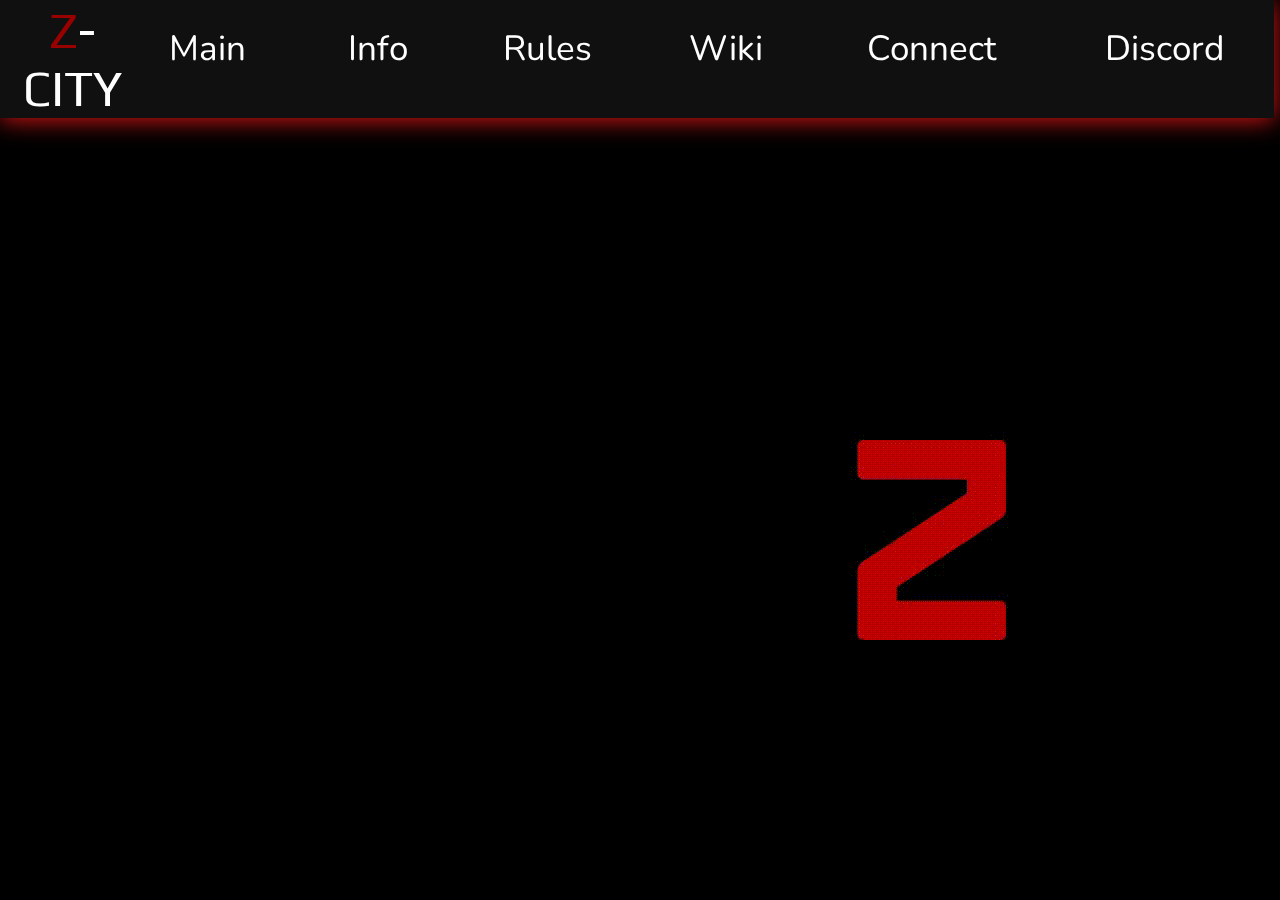
<file: index.htm>
<html>
    <head>
        <title>zcity</title>
        <link href="main.css" rel="stylesheet">
        <link rel="preconnect" href="https://fonts.googleapis.com">
        <link rel="preconnect" href="https://fonts.gstatic.com" crossorigin>
        <link rel="stylesheet" href="https://fonts.googleapis.com/css?family=Nunito">
        <link rel="stylesheet" href="https://fonts.googleapis.com/css?family=Play">
        <meta content="Z-CITY" property="og:title" />
        <meta content="https://zcity-help.ru" property="og:url" />
        <meta content="#000000" data-react-helmet="true" name="theme-color" />
    </head>
    <!--nvm-->
    <body style="background-color: #000; background-image: url('bg.gif');">
        <div style="text-align: center; align-items: center; width: 99.5svw; position: absolute; left: 0; top: 0;">
            <table style="width: 100%; text-align: center; background-color: #101010; filter: drop-shadow(0 2px 0.75rem rgb(220, 20, 20));">
                <form>
                    <tr style="background-color: #101010; align-content: end;">
                        <td class="header-base" style="text-align: center;"><a class="red">Z</a>-CITY</td>
                        <td style="text-align: left;"><button class="base" formaction="index.htm" >Main<a class="desc">To main page</a></button></td>
                        <td style="text-align: left;"><button class="base" formaction="zcity_info.htm">Info<a class="desc">Server info</a></button></td>
                        <td style="text-align: left;"><button class="base" formaction="zcity_rules.htm">Rules<a class="desc">Server rules</a></button></td>
                        <td style="text-align: left;"><button class="base" formaction="zcity_wiki.htm">Wiki<a class="desc">Server wiki</a></button></td>
                        <td style="text-align: left;"><button class="base" formaction="zcity_connect.htm">Connect<a class="desc">How to connect</a></button></td>
                        <td style="text-align: left;"><button class="base" formaction="https://discord.gg/zcity">Discord<a class="desc">DS-Link</a></button></td>
                    </tr>
                </form>
            </table>
            <div style="height: 95svh;"></div>

            <table style="width: 100%; text-align: center; background-color: #0c0c0c; filter: drop-shadow(0 -2px 0.75rem rgb(220, 20, 20));">
                <tr style="background-color: #101010;">
                    <td class="footer-base" style="text-align: center;" colspan="50"><a class="red">z</a>team</td>
                </tr>
                <tr style="background-color: #101010;">
                    <td class="footer-base" style="text-align: center;">
                        <a class="names">uzelezz</a> 
                        <a class="names">sadsalat</a> 
                        <a class="names">mr.point</a> 
                        <a class="names">zac90</a> 
                        <a class="names">deka</a> 
                        <a class="names">mannytko</a>
                    </td>
                </tr>
            </table>
        </div>
    </body>
</html>
</file>
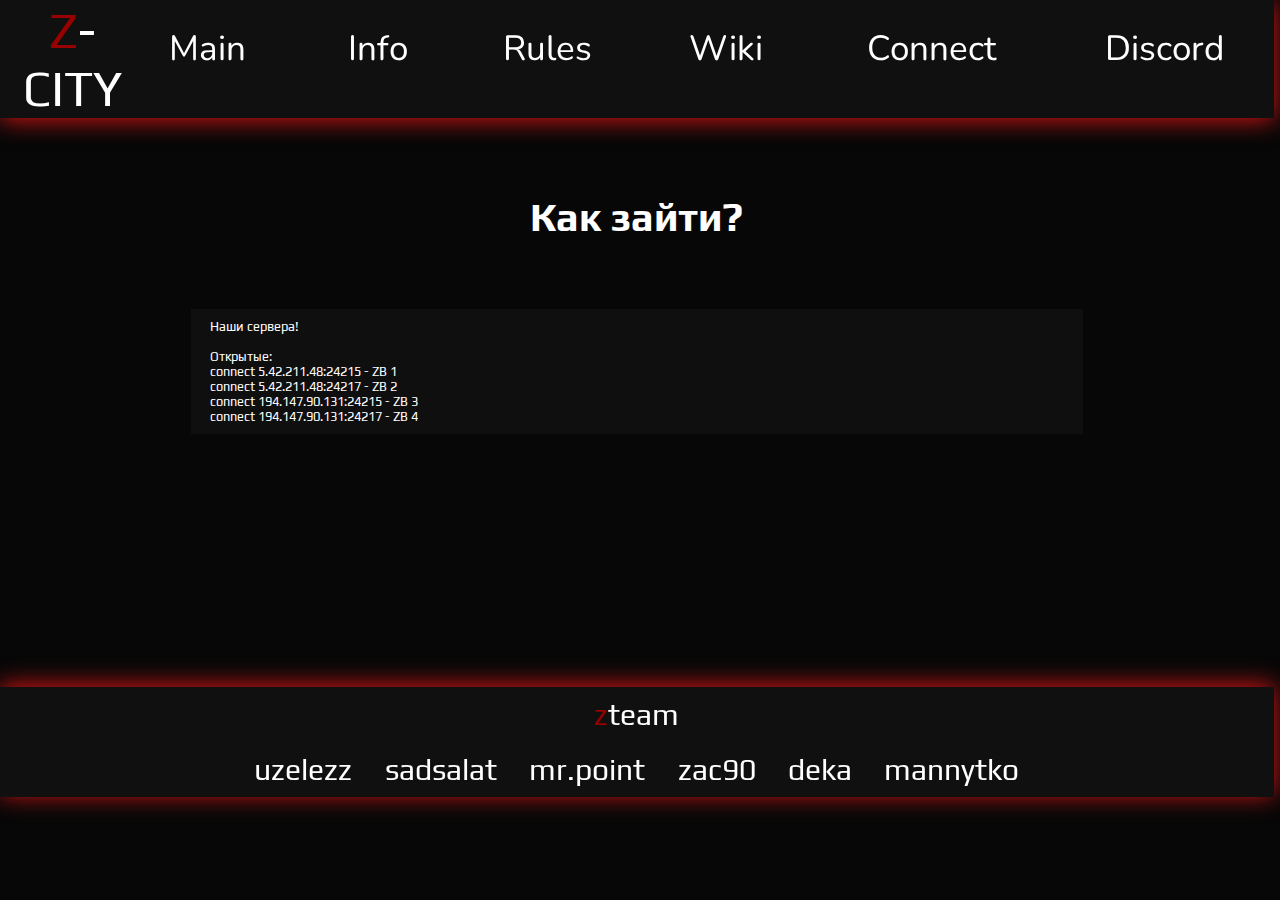
<file: zcity_connect.htm>
<html>
    <head>
        <title>zcity connect</title>
        <link href="main.css" rel="stylesheet">
        <link rel="preconnect" href="https://fonts.googleapis.com">
        <link rel="preconnect" href="https://fonts.gstatic.com" crossorigin>
        <link rel="stylesheet" href="https://fonts.googleapis.com/css?family=Nunito">
        <link rel="stylesheet" href="https://fonts.googleapis.com/css?family=Play">
    </head>
    <!--nvm-->
    <body style="background-color: #070707;">
        <div style="text-align: center; align-items: center; width: 99.5svw; position: absolute; left: 0; top: 0;">
            <table style="width: 100%; text-align: center; background-color: #070707; filter: drop-shadow(0 2px 0.75rem rgb(220, 20, 20));">
                <form>
                    <tr style="background-color: #101010; align-content: end;">
                        <td class="header-base" style="text-align: center;"><a class="red">Z</a>-CITY</td>
                        <td style="text-align: left;"><button class="base" formaction="index.htm" >Main<a class="desc">To main page</a></button></td>
                        <td style="text-align: left;"><button class="base" formaction="zcity_info.htm">Info<a class="desc">Server info</a></button></td>
                        <td style="text-align: left;"><button class="base" formaction="zcity_rules.htm">Rules<a class="desc">Server rules</a></button></td>
                        <td style="text-align: left;"><button class="base" formaction="zcity_wiki.htm">Wiki<a class="desc">Server wiki</a></button></td>
                        <td style="text-align: left;"><button class="base" formaction="zcity_connect.htm">Connect<a class="desc">How to connect</a></button></td>
                        <td style="text-align: left;"><button class="base" formaction="https://discord.gg/zcity">Discord<a class="desc">DS-Link</a></button></td>
                    </tr>
                </form>
            </table>

            <div style="margin-top: 6%; margin-bottom: 17%; margin-left: 15%; margin-right: 15%;">
                <h2 class="header">
                    Как зайти?
                </h2><br>

                <table style="margin-top: 2%; margin-bottom: 2%;">
                    <tr class="rules">
                        <td class="rules">
                            <p style="text-align: left; margin-left: 1%">
                                Наши сервера!<br>
								<br>
								Открытые:<br>
				    				connect 5.42.211.48:24215 - ZB 1<br>
								connect 5.42.211.48:24217 - ZB 2<br>
								connect 194.147.90.131:24215 - ZB 3<br>
								connect 194.147.90.131:24217 - ZB 4<br>
                            </p>
                        </td>
                    </tr>
                </table>
                <br>
            </div>
            

            <table style="width: 100%; text-align: center; background-color: #0c0c0c; filter: drop-shadow(0 -2px 0.75rem rgb(220, 20, 20));">
                <tr style="background-color: #101010;">
                    <td class="footer-base" style="text-align: center;" colspan="50"><a class="red">z</a>team</td>
                </tr>
                <tr style="background-color: #101010;">
                    <td class="footer-base" style="text-align: center;">
                        <a class="names">uzelezz</a> 
                        <a class="names">sadsalat</a> 
                        <a class="names">mr.point</a> 
                        <a class="names">zac90</a> 
                        <a class="names">deka</a> 
                        <a class="names">mannytko</a>
                    </td>
                </tr>
            </table>
        </div>
    </body>
</html>
</file>
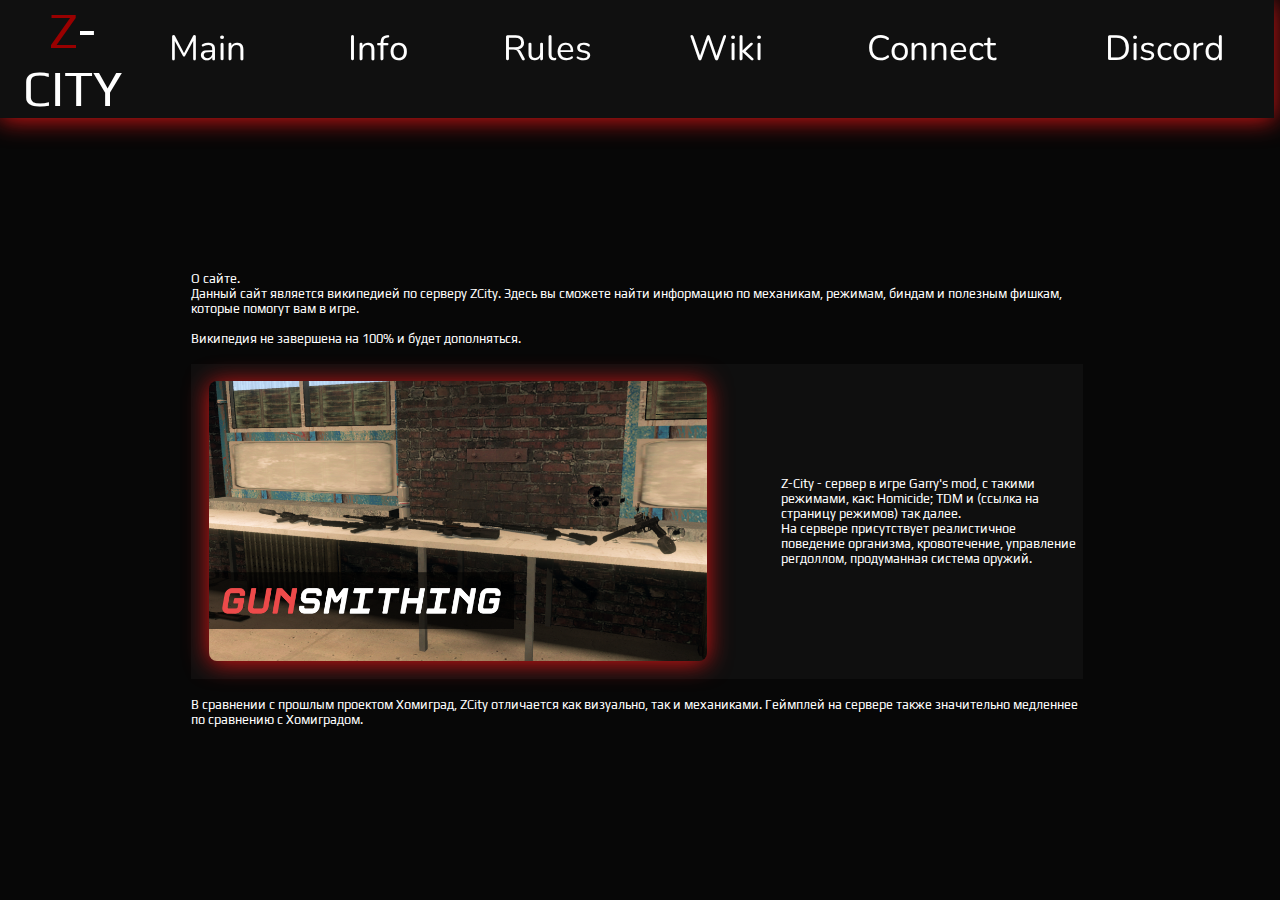
<file: zcity_info.htm>
<html>
    <head>
        <title>zcity info</title>
        <link href="main.css" rel="stylesheet">
        <link rel="preconnect" href="https://fonts.googleapis.com">
        <link rel="preconnect" href="https://fonts.gstatic.com" crossorigin>
        <link rel="stylesheet" href="https://fonts.googleapis.com/css?family=Nunito">
        <link rel="stylesheet" href="https://fonts.googleapis.com/css?family=Play">
    </head>
    <!--nvm-->
    <body style="background-color: #070707;">
        <div style="text-align: center; align-items: center; width: 99.5svw; position: absolute; left: 0; top: 0;">
            <table style="width: 100%; text-align: center; background-color: #101010; filter: drop-shadow(0 2px 0.75rem rgb(220, 20, 20));">
                <form>
                    <tr style="background-color: #101010; align-content: end;">
                        <td class="header-base" style="text-align: center;"><a class="red">Z</a>-CITY</td>
                        <td style="text-align: left;"><button class="base" formaction="index.htm" >Main<a class="desc">To main page</a></button></td>
                        <td style="text-align: left;"><button class="base" formaction="zcity_info.htm">Info<a class="desc">Server info</a></button></td>
                        <td style="text-align: left;"><button class="base" formaction="zcity_rules.htm">Rules<a class="desc">Server rules</a></button></td>
                        <td style="text-align: left;"><button class="base" formaction="zcity_wiki.htm">Wiki<a class="desc">Server wiki</a></button></td>
                        <td style="text-align: left;"><button class="base" formaction="zcity_connect.htm">Connect<a class="desc">How to connect</a></button></td>
                        <td style="text-align: left;"><button class="base" formaction="https://discord.gg/zcity">Discord<a class="desc">DS-Link</a></button></td>
                    </tr>
                </form>
            </table>

            <div style="margin-top: 12%; margin-bottom: 21%; margin-left: 15%; margin-right: 15%;">
                <p>
                    О сайте.<br>
                    Данный сайт является википедией по серверу ZCity. Здесь вы сможете найти информацию по механикам, режимам, биндам и полезным фишкам, которые помогут вам в игре.<br>
                    <br>
                    Википедия не завершена на 100% и будет дополняться.
                </p>
                <table style="margin-top: 2%; margin-bottom: 2%;">
                    <tr>
                        <td style="padding: 2%;"><img width="90%" src="gunsmith1.png"></td>
                        <td>
                            <p style="text-align: left; margin-left: 0%">
                                Z-City - сервер в игре Garry's mod, с такими режимами, как: Homicide; TDM и (ссылка на страницу режимов) так далее.<br>
                                На сервере присутствует реалистичное поведение организма, кровотечение, управление регдоллом, продуманная система оружий.
                            </p>
                        </td>
                    </tr>
                </table>
                <p> 
                    В сравнении с прошлым проектом Хомиград, ZCity отличается как визуально, так и механиками. Геймплей на сервере также значительно медленнее по сравнению с Хомиградом.
                </p>
            </div>
            

            <table style="width: 100%; text-align: center; background-color: #0c0c0c; filter: drop-shadow(0 -2px 0.75rem rgb(220, 20, 20));">
                <tr style="background-color: #101010;">
                    <td class="footer-base" style="text-align: center;" colspan="50"><a class="red">z</a>team</td>
                </tr>
                <tr style="background-color: #101010;">
                    <td class="footer-base" style="text-align: center;">
                        <a class="names">uzelezz</a> 
                        <a class="names">sadsalat</a> 
                        <a class="names">mr.point</a> 
                        <a class="names">zac90</a> 
                        <a class="names">deka</a> 
                        <a class="names">mannytko</a>
                    </td>
                </tr>
            </table>
        </div>
    </body>
</html>
</file>
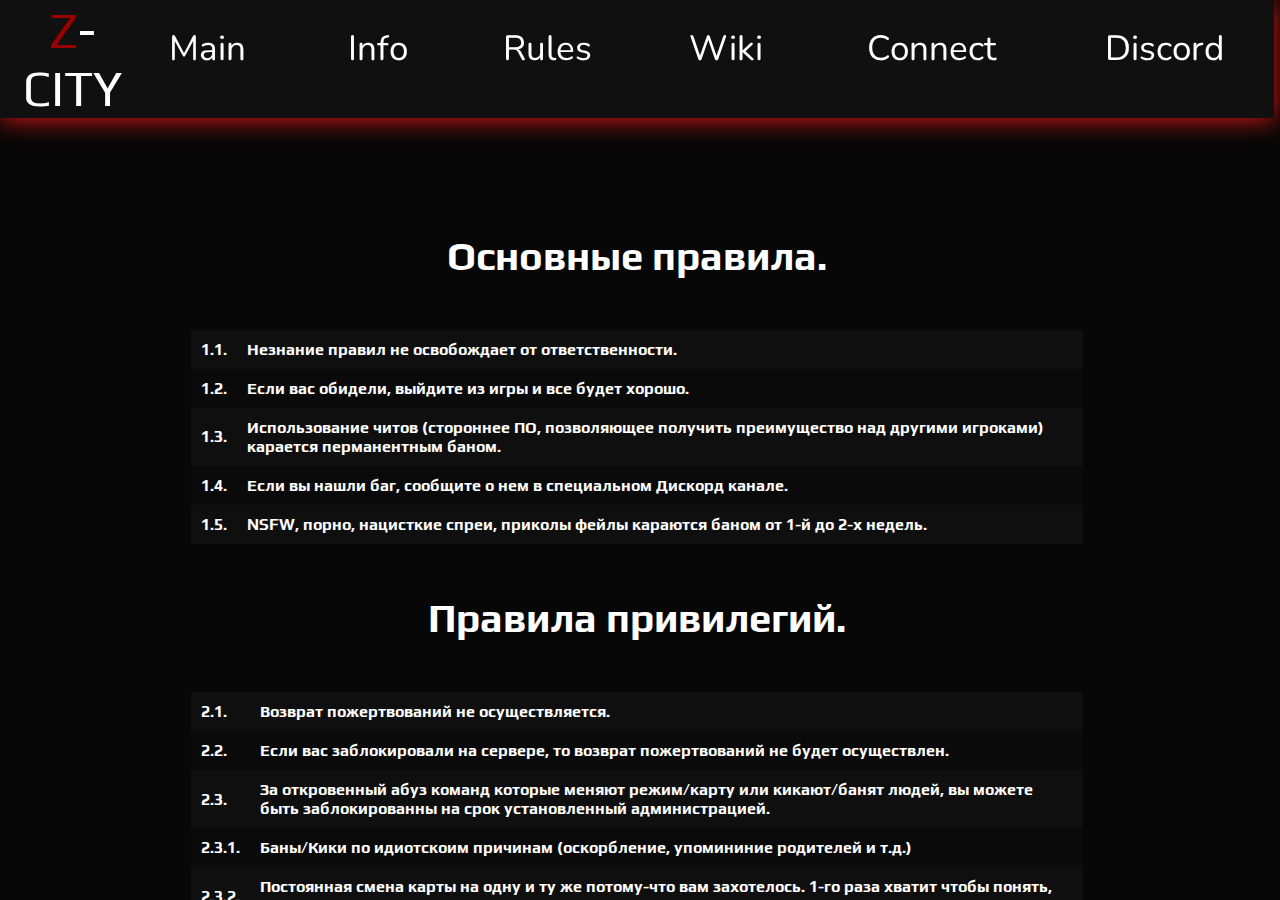
<file: zcity_rules.htm>
<html>
    <head>
        <title>zcity rules</title>
        <link href="main.css" rel="stylesheet">
        <link rel="preconnect" href="https://fonts.googleapis.com">
        <link rel="preconnect" href="https://fonts.gstatic.com" crossorigin>
        <link rel="stylesheet" href="https://fonts.googleapis.com/css?family=Nunito">
        <link rel="stylesheet" href="https://fonts.googleapis.com/css?family=Play">
    </head>
    <!--nvm-->
    <body style="background-color: #070707;">
        <div style="text-align: center; align-items: center; width: 99.5svw; position: absolute; left: 0; top: 0;">
            <table style="width: 100%; text-align: center; background-color: #070707; filter: drop-shadow(0 2px 0.75rem rgb(220, 20, 20));">
                <form>
                    <tr style="background-color: #101010; align-content: end;">
                        <td class="header-base" style="text-align: center;"><a class="red">Z</a>-CITY</td>
                        <td style="text-align: left;"><button class="base" formaction="index.htm" >Main<a class="desc">To main page</a></button></td>
                        <td style="text-align: left;"><button class="base" formaction="zcity_info.htm">Info<a class="desc">Server info</a></button></td>
                        <td style="text-align: left;"><button class="base" formaction="zcity_rules.htm">Rules<a class="desc">Server rules</a></button></td>
                        <td style="text-align: left;"><button class="base" formaction="zcity_wiki.htm">Wiki<a class="desc">Server wiki</a></button></td>
                        <td style="text-align: left;"><button class="base" formaction="zcity_connect.htm">Connect<a class="desc">How to connect</a></button></td>
                        <td style="text-align: left;"><button class="base" formaction="https://discord.gg/zcity">Discord<a class="desc">DS-Link</a></button></td>
                    </tr>
                </form>
            </table>

            <div style="margin-top: 9%; margin-bottom: 17%; margin-left: 15%; margin-right: 15%;">
                <h2 class="header">
                    Основные правила.
                </h2><br>
                <table>
                    <tr class="rules">
                        <th class="rules">1.1.</th> <th class="rules">Незнание правил не освобождает от ответственности.</th>
                    </tr>
                    <tr class="rules">
                        <th class="rules">1.2.</th> <th class="rules">Если вас обидели, выйдите из игры и все будет хорошо.</th>
                    </tr>
                    <tr class="rules">
                        <th class="rules">1.3.</th> <th class="rules">Использование читов (стороннее ПО, позволяющее получить преимущество над другими игроками) карается перманентным баном.</th>
                    </tr>
                    <tr class="rules">
                        <th class="rules">1.4.</th> <th class="rules">Если вы нашли баг, сообщите о нем в специальном Дискорд канале.</th>
                    </tr>
                    <tr class="rules">
                        <th class="rules">1.5.</th> <th class="rules">NSFW, порно, нацисткие спреи, приколы фейлы караются баном от 1-й до 2-х недель.</th>
                    </tr>
                </table><br>
				
				<h2 class="header">
                    Правила привилегий.
                </h2><br>
				<table>
                    <tr class="rules">
                        <th class="rules">2.1.</th> <th class="rules">Возврат пожертвований не осуществляется.</th>
                    </tr>
                    <tr class="rules">
                        <th class="rules">2.2.</th> <th class="rules">Если вас заблокировали на сервере, то возврат пожертвований не будет осуществлен.</th>
                    </tr>
					<tr class="rules">
                        <th class="rules">2.3.</th> <th class="rules">За откровенный абуз команд которые меняют режим/карту или кикают/банят людей, вы можете быть заблокированны на срок установленный администрацией.</th>
                    </tr>
					<tr class="rules">
						<th class="rules">2.3.1.</th> <th class="rules">Баны/Кики по идиотскоим причинам (оскорбление, упомининие родителей и т.д.)</th>
                    </tr>
					<tr class="rules">
						<th class="rules">2.3.2.</th> <th class="rules">Постоянная смена карты на одну и ту же потому-что вам захотелось. 1-го раза хватит чтобы понять, что игроки не хотят играть там.</th>
                    </tr>
					<tr class="rules">
						<th class="rules">2.3.3.</th> <th class="rules">Постоянная смена режима на один и тот же. 2-3 раза хватит чтобы понять, что игроки не хотят играть в этот режим.</th>
                    </tr>
					<tr class="rules">
						<th class="rules">2.3.4.</th> <th class="rules">Если многие просят поставить тот или иной режим правило 2.3.3. не учитывается.</th>
                    </tr>
                </table>
            </div>
            

            <table style="width: 100%; text-align: center; background-color: #0c0c0c; filter: drop-shadow(0 -2px 0.75rem rgb(220, 20, 20));">
                <tr style="background-color: #101010;">
                    <td class="footer-base" style="text-align: center;" colspan="50"><a class="red">z</a>team</td>
                </tr>
                <tr style="background-color: #101010;">
                    <td class="footer-base" style="text-align: center;">
                        <a class="names">uzelezz</a> 
                        <a class="names">sadsalat</a> 
                        <a class="names">mr.point</a> 
                        <a class="names">zac90</a> 
                        <a class="names">deka</a> 
                        <a class="names">mannytko</a>
                    </td>
                </tr>
            </table>
        </div>
    </body>
</html>
</file>
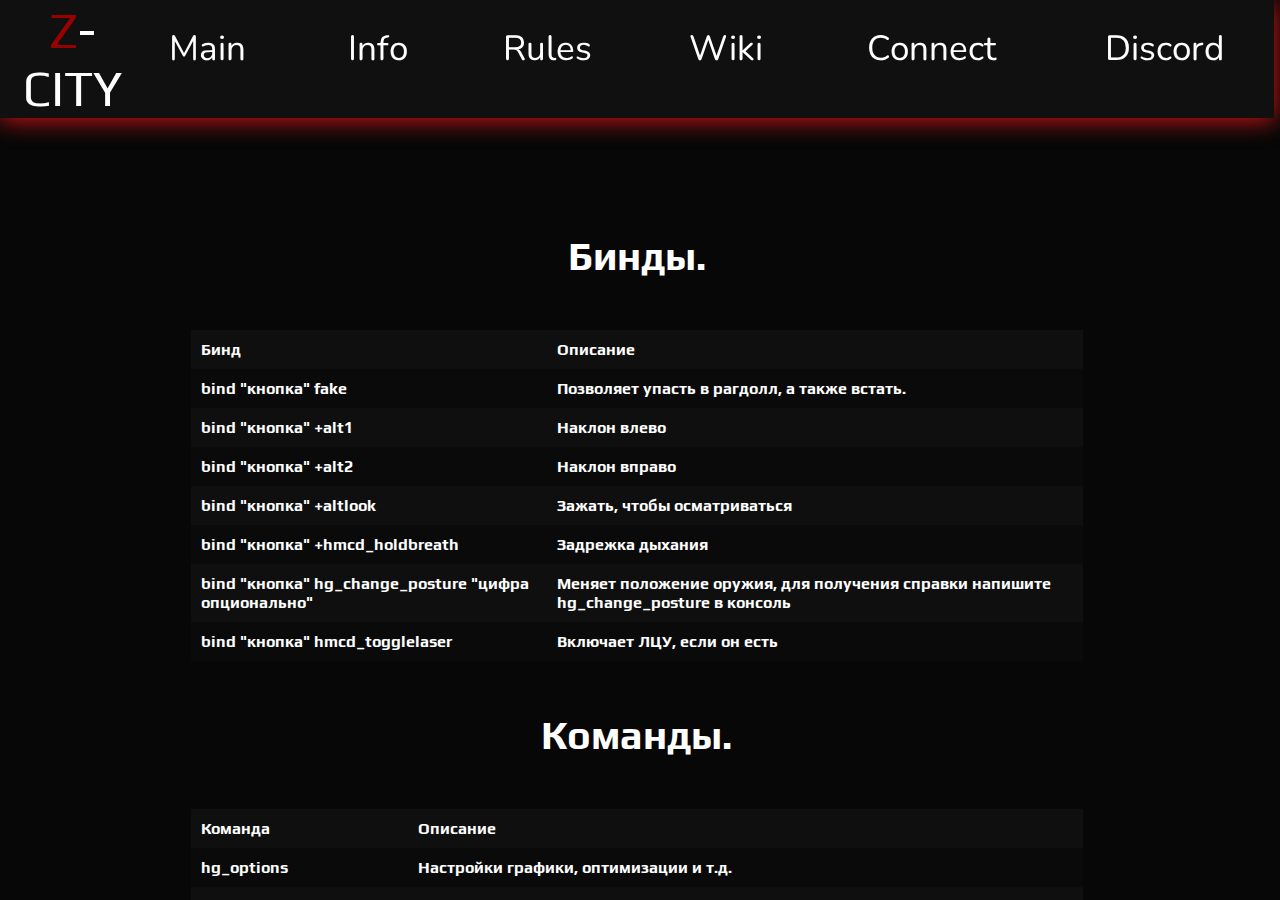
<file: zcity_wiki.htm>
<html>
    <head>
        <title>zcity wiki</title>
        <link href="main.css" rel="stylesheet">
        <link rel="preconnect" href="https://fonts.googleapis.com">
        <link rel="preconnect" href="https://fonts.gstatic.com" crossorigin>
        <link rel="stylesheet" href="https://fonts.googleapis.com/css?family=Nunito">
        <link rel="stylesheet" href="https://fonts.googleapis.com/css?family=Play">
    </head>
    <!--nvm-->
    <body style="background-color: #070707;">
        <div style="text-align: center; align-items: center; width: 99.5svw; position: absolute; left: 0; top: 0;">
            <table style="width: 100%; text-align: center; background-color: #070707; filter: drop-shadow(0 2px 0.75rem rgb(220, 20, 20));">
                <form>
                    <tr style="background-color: #101010; align-content: end;">
                        <td class="header-base" style="text-align: center;"><a class="red">Z</a>-CITY</td>
                        <td style="text-align: left;"><button class="base" formaction="index.htm" >Main<a class="desc">To main page</a></button></td>
                        <td style="text-align: left;"><button class="base" formaction="zcity_info.htm">Info<a class="desc">Server info</a></button></td>
                        <td style="text-align: left;"><button class="base" formaction="zcity_rules.htm">Rules<a class="desc">Server rules</a></button></td>
                        <td style="text-align: left;"><button class="base" formaction="zcity_wiki.htm">Wiki<a class="desc">Server wiki</a></button></td>
                        <td style="text-align: left;"><button class="base" formaction="zcity_connect.htm">Connect<a class="desc">How to connect</a></button></td>
                        <td style="text-align: left;"><button class="base" formaction="https://discord.gg/zcity">Discord<a class="desc">DS-Link</a></button></td>
                    </tr>
                </form>
            </table>

            <div style="margin-top: 9%; margin-bottom: 17%; margin-left: 15%; margin-right: 15%;">
                <h2 class="header">
                    Бинды.
                </h2><br>
                <table>
                    <tr class="rules">
                        <th class="rules">Бинд</th>
                        <th class="rules">Описание</th>
                    </tr>
                    <tr class="rules">
                        <th class="rules">bind "кнопка" fake</th>
                        <th class="rules">Позволяет упасть в рагдолл, а также встать.</th>
                    </tr>
                    <tr class="rules">
                        <th class="rules">bind "кнопка" +alt1</th>
                        <th class="rules">Наклон влево</th>
                    </tr class="rules">
                    <tr class="rules">
                        <th class="rules">bind "кнопка" +alt2</th>
                        <th class="rules">Наклон вправо</th>
                    </tr>
                    <tr class="rules">
                        <th class="rules">bind "кнопка" +altlook</th>
                        <th class="rules">Зажать, чтобы осматриваться</th>
                    </tr>
                    <tr class="rules"> 
                        <th class="rules">bind "кнопка" +hmcd_holdbreath</th>
                        <th class="rules">Задрежка дыхания</th>
                    </tr>
                    <tr class="rules"> 
                        <th class="rules">bind "кнопка" hg_change_posture "цифра опционально"</th>
                        <th class="rules">Меняет положение оружия, для получения справки напишите hg_change_posture в консоль</th>
                    </tr>
                    <tr class="rules"> 
                        <th class="rules">bind "кнопка" hmcd_togglelaser</th>
                        <th class="rules">Включает ЛЦУ, если он есть</th>
                    </tr>
                </table>
                <br>
                <h2 class="header">
                    Команды.
                </h2><br>
                <table>
                    <tr class="rules">
                        <th class="rules">Команда</th>
                        <th class="rules">Описание</th>
                    </tr>
                    <tr class="rules">
                        <th class="rules">hg_options</th>
                        <th class="rules">Настройки графики, оптимизации и т.д.</th>
                    </tr>
                    <tr class="rules">
                        <th class="rules">hg_weaponsettings</th>
                        <th class="rules">Настройка позиции оружия</th>
                    </tr>
                    <tr class="rules">
                        <th class="rules">hg_blood_draw_distance</th>
                        <th class="rules">Дистанция прорисовки партиклов каплей крови</th>
                    </tr>
                    <tr class="rules"> 
                        <th class="rules">hg_anims_draw_distance</th>
                        <th class="rules">Дистанция прорисовки кастомных анимаций</th>
                    </tr>
                    <tr class="rules">
                        <th class="rules">hg_random_appearance</th>
                        <th class="rules">1 - Включает случайную внешность каждый раунд 0 - Будет использоваться ваша (будет случайной, если внешность не настроена)</th>
                    </tr>
                    <tr class="rules">
                        <th class="rules">hg_appearance_menu</th>
                        <th class="rules">Открывает меню кастомизации персонажа</th>
                    </tr class="rules">
                    <tr class="rules">
                        <th class="rules">hg_newsounds</th>
                        <th class="rules">1 - Включает новые звуки оружия 0 - Включает стандартные звуки</th>
                    </tr>
                </table>
                <br>
                <h1 class="header">
                    Механики.
                </h1>
                <p>
                На сервере присутствуют очень комплексные механики, начнем с основных.<br>
                </p><br>
                <h2 class="header">Лечение, медикаменты и Урон.</h2>
                <h2 class="header">Урон</h2>
                <p class="longtext">
                Урон в режиме крайне зависит от места, силы и типа оружия. При каждом выстреле с любого оружия просчитывается траектория пули, которая может задеть артерии, кости и определенные органы, попадание в которые может вызвать внутреннее кровотечение. Так же возьмите себе на заметку, что не всегда можно полностью себя вылечить. Некоторые ранения могут оказаться фатальными.<br>
                Смерть игрока происходит только при отмирании мозга. Мозг умирает через некоторое время если в него не поступает кровь с кислородом.<br>	
                </p><br>
        
                <h2 class="header">Хитбоксы.</h2>
                <p class="longtext">
                У каждого персонажа прописаны все существующие человеческие органы в правильных пропорциях. При стрельбе стоит учитывать нахождение органов, так как попадание в некоторые из них может быть так же летально, как и попадание в голову, однако смерть будет зачастую не моментальной.<br>
                </p>
        
                <h2 class="header">Лечение.</h2>
                <p class="longtext">
                Существуют много различной медицины, начиная с бинтов и обезболивающих, заканчивая пакетами с кровью и морфием. Медицину нужно использовать с умом, так как при неправильном использовании можно не то, что вылечить, но и навредить (пример: вколоть два морфия, что приведет к увлекательнейшему трипу и возможной смерти от асфиксии)<br>
                При использовании лучше сначала проверить состояние персонажа, в сознании он, дышит ли (однако он узнает если вы проверили его на реакцию), чтобы принять дальнейшие меры по лечению. Зачастую следует лишь перебинтовать, дать обезболивающее и проводить СЛР, чтобы избежать остановки сердца.<br>
                Проверить состояние персонажа можно нажав ПКМ+R на голову (чтобы узнать пульс, в сознании ли человек, а также дышит ли он)<br>
                Чтобы проводить СЛР, нужно нажать ПКМ по груди и зажать ЛКМ <br>
                <br>
                На сервере присутствуют: <br>
                <br>
                Бинты - остановка венозного наружного кровотечения<br>
                Бета блокаторы - снижение действия адреналина<br>
                Пакеты с кровью - при правильном использовании дают 500мл крови (правильное использование - отдача крови с подходящей группой), при неправильном - геморрагический шок.<br>
                Декомпрессионная игла - используется при пневмотораксе<br>
                Игла с эпинефрином - повышает адреналин в организме<br>
                Аптечка - имеет в себе некоторые из медикаментов (R - чтобы переключить)<br>
                Морфий - даёт эффект анальгезии: почти никакой боли не ощущается, а если персонаж без сознания, то он просыпается гораздо быстрее<br>
                Налоксон - понижает действие морфия, полезно при передозе<br>
                Жгут - при артериальном кровотечении (для каротидной артерии не применяется)<br>
        
                </p>
            </div>
            

            <table style="width: 100%; text-align: center; background-color: #0c0c0c; filter: drop-shadow(0 -2px 0.75rem rgb(220, 20, 20));">
                <tr style="background-color: #101010;">
                    <td class="footer-base" style="text-align: center;" colspan="50"><a class="red">z</a>team</td>
                </tr>
                <tr style="background-color: #101010;">
                    <td class="footer-base" style="text-align: center;">
                        <a class="names">uzelezz</a> 
                        <a class="names">sadsalat</a> 
                        <a class="names">mr.point</a> 
                        <a class="names">zac90</a> 
                        <a class="names">deka</a> 
                        <a class="names">mannytko</a>
                    </td>
                </tr>
            </table>
        </div>
    </body>
</html>
</file>
<file: main.css>
.electrolize-regular {
    font-family: "Nunito", sans-serif;
    font-weight: 400;
    font-style: normal;
    color: white;
}

.header-base {
    font-family: "Play", sans-serif;
    font-weight: 1500;
    font-size: 50px;
    font-style: bold;
    color: white;
}

.header{
    font-family: "Play", sans-serif;
    font-weight: 1500;
    font-size: 40px;
    font-style: bold;
    color: white;
}

.footer-base {
    font-family: "Play", sans-serif;
    font-weight: 1500;
    font-size: 30px;
    font-style: bold;
    color: white;  
    height: 55px;
}

html, body {
    max-width: 100%;
    overflow-x: hidden;
}

table {
    font-family: Play, sans-serif;
    border-collapse: collapse;
    width: 100%;
    position: center;
    margin: auto;
    display: table;
    background-color: rgb(15, 15, 15);
    color: white;
}

.rules {
  text-align: left;
  padding: 10px;
  transition-duration: 0.3s;
}
.rules:hover {
    padding-top: 25px;
    padding-bottom: 25px;
}
th:hover {background-color: rgb(65,25,25);}

tr:nth-child(even) {
  background-color: rgb(10, 10, 10);
}

button.base {
    font-family: "Nunito", sans-serif;
    font-weight: 400;
    font-style: bold;
    text-align: center;
    font-size: 35px;
    width: 100%;
    height: 100%;
    border: 0;
    display: inline-block;
    background-color: #36212100;
    color: white;
    transition-duration: 0.5s;
    cursor: pointer;
}

button.base:hover {
    filter: drop-shadow(0 0 1rem rgb(253, 0, 0));
    width: 100%;
}

button.base:hover .desc {
    opacity: 1;
    right: -5%;
}

.desc {
    opacity: 0;
    transition-duration: 0.5s;
    font-family: "Nunito", sans-serif;
    font-weight: 400;
    font-style: bold;
    text-align: right;
    position: relative;
    font-size: 16px;
    right: 15%;
}

body {
    background-color: #222222;
}

.red {
    font-family: "Play", sans-serif;
    font-weight: 1500;
    font-style: bold;
    color: rgb(153, 0, 0);
}

a.names {
    margin-left: 1%;
    margin-right: 1%;
    margin-bottom: 0%;
    transition-duration: 0.3s;
}

a.names:hover {
    font-size: 40px;
    color: rgb(173, 0, 0);
}

p {
    font-family: "Play", sans-serif;
    font-weight: 1500;
    font-size: 1svw;
    font-style: bold;
    text-align: left;
    color: white;
}

img {
    border-radius: 8px;
    filter: drop-shadow(0 2px 0.75rem rgb(220, 20, 20));
}
</file>
